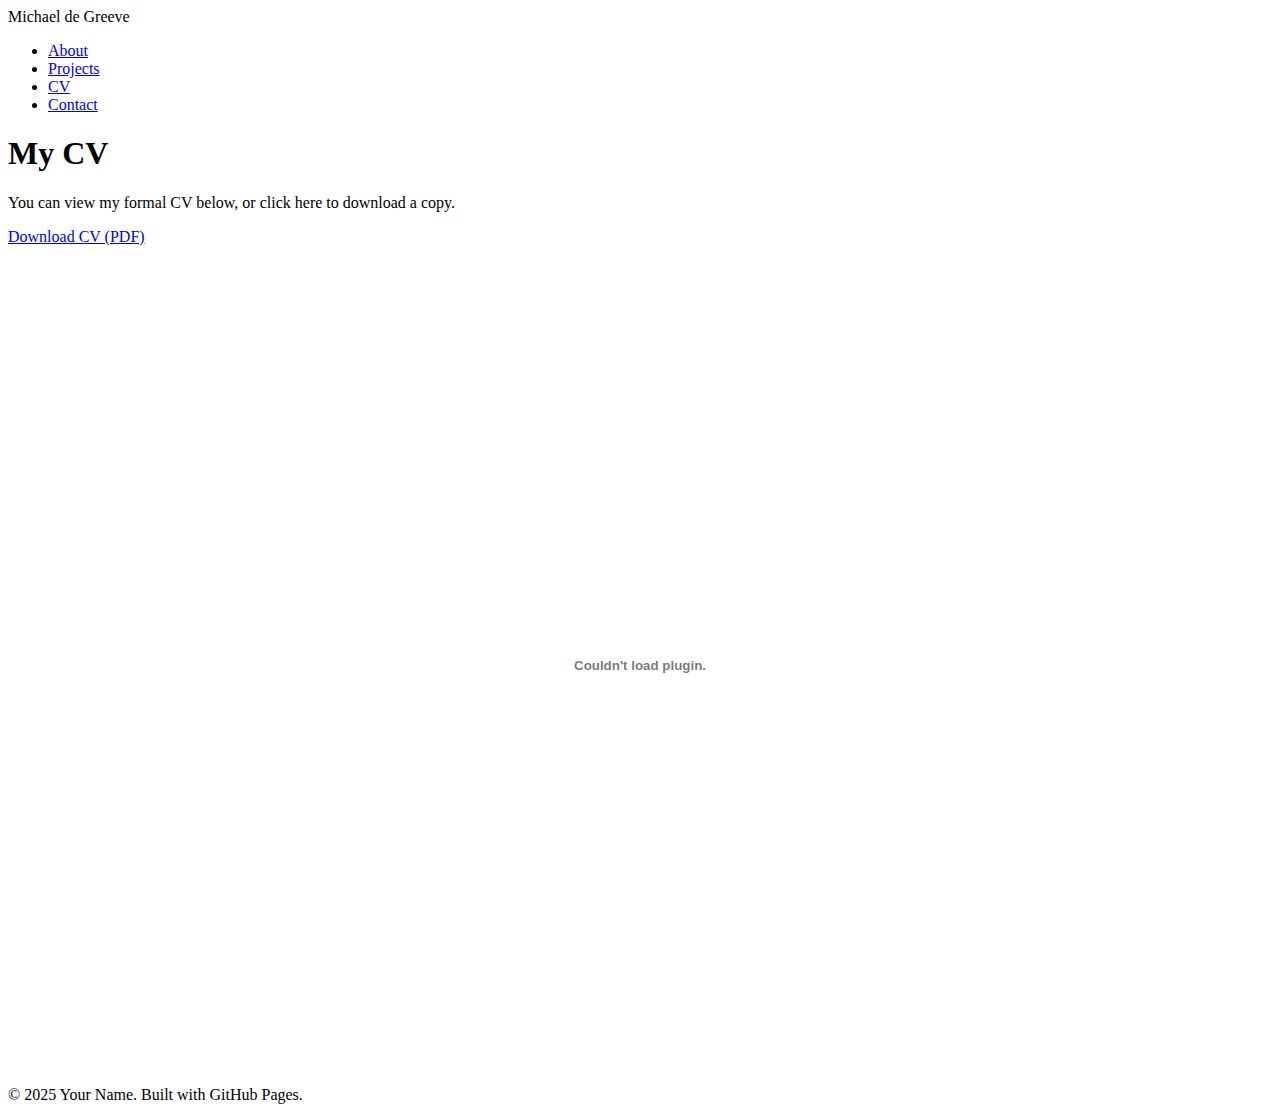
<file: CV.html>
<!DOCTYPE html>
<html lang="en">
<head>
    <meta charset="UTF-8">
    <meta name="viewport" content="width=device-width, initial-scale=1.0">
    <title>Michael de Greeve - CV</title>
    <link rel="stylesheet" href="style.css">
</head>
<body>
    <header>
        <nav>
            <div class="logo">Michael de Greeve</div>
            <ul>
                <li><a href="index.html">About</a></li>
                <li><a href="projects.html">Projects</a></li>
                <li><a href="cv.html" class="active">CV</a></li>
                <li><a href="contact.html">Contact</a></li>
            </ul>
        </nav>
    </header>

    <main>
        <h1>My CV</h1>
        <p>You can view my formal CV below, or click here to download a copy.</p>
        
        <a href="cv.pdf" download class="button">
            Download CV (PDF)
        </a>

        <embed src="cv.pdf" type="application/pdf" width="100%" height="800px" style="margin-top: 20px;" />
        
    </main>

    <footer>
        <p>&copy; 2025 Your Name. Built with GitHub Pages.</p>
    </footer>

    </body>
</html>
</file>
<file: style.css>

</file>
